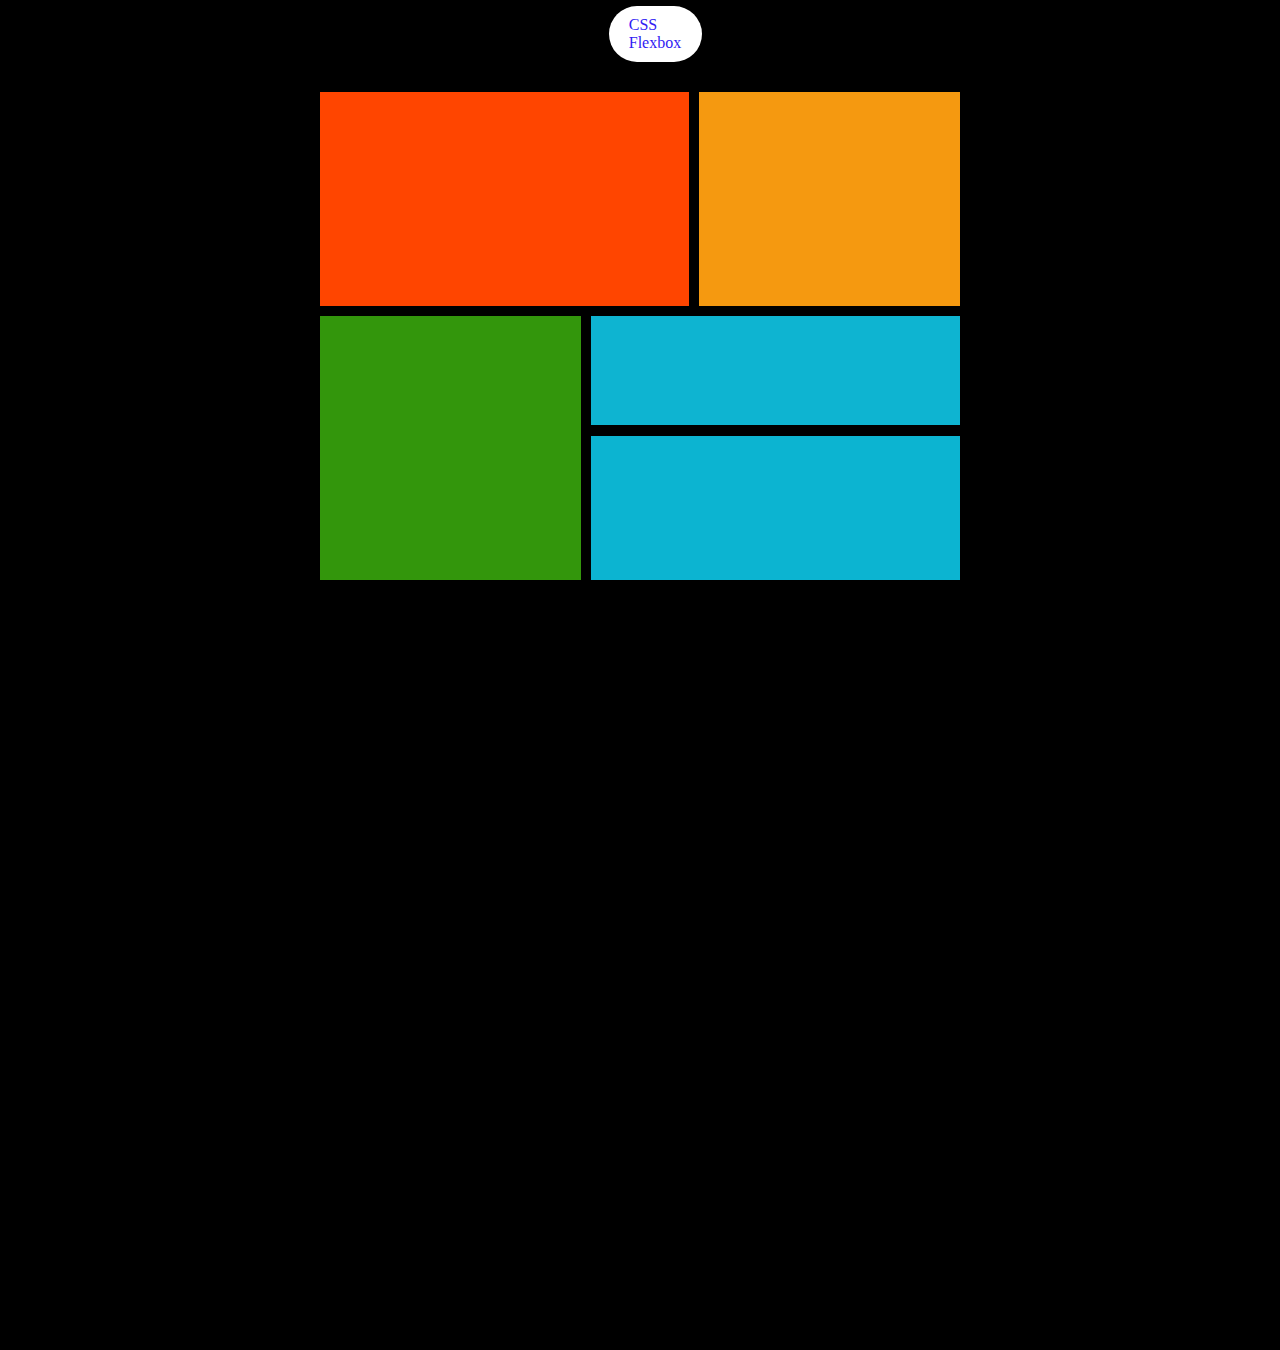
<file: grid.html>
<!DOCTYPE html>
<html lang="en">
<head>
    <meta charset="UTF-8">
    <meta http-equiv="X-UA-Compatible" content="IE=edge">
    <meta name="viewport" content="width=device-width, initial-scale=1.0">
    <title>CSS Grid</title>
    <link rel="stylesheet" href="grid.css">
    <link rel="shortcut icon" href="favicon-32x32.png" type="image/x-icon">

</head>
<body>
    <header>
        <a href="index.html" class="btn-flex" target="_blank">CSS Flexbox</a>
    </header>
    <main>
        <div class="a"></div>
        <div class="b"></div>
        <div class="c"></div>
        <div class="d"></div>
        <div class="e"></div>
    </main>
</body>
</html>
</file>
<file: grid.css>
* {
    margin: 0;
    padding: 0;
}

body{
    font-display: flex;
    place-items: center;
    height: 150vh;
    background-color: black;
}

main{
    display:grid;
    grid-template-areas: 
    'a a a b b'
    'a a a b b'
    'c c d d d'
    'c c e e e'   
    ;
    gap: 10px;
    width: 50%;
    margin: auto;
}

.a{
    background-color: orangered;
    padding: 2em;
    text-align: center;
    grid-area: a;
    height: 150px;
    margin-top: 30px;
}

.b {
    background-color: rgb(245, 153, 16);
    padding: 2em;
    text-align: center;
    grid-area: b;
    height: 150px;
    margin-top: 30px;
}

.c {
    background-color: rgb(51, 150, 12);
    padding: 2em;
    text-align: center;
    grid-area: c;
    height: 200px;
}

.d {
    background-color: rgb(14, 180, 209);
    padding: 2em;
    text-align: center;
    grid-area: d;
    height: 45px;
}

.e{
    background-color: rgb(12, 180, 209);
    padding: 2em;
    text-align: center;
    grid-area: e;
    height: 80px;
}

.btn-flex{
    display: inline-block;
    background-color: white;
    border-radius: 60px;
    padding: 10px 20px;
    box-sizing: border-box;
    text-decoration: none;
    color: hsl(246, 90%, 53%);
    margin-left: 25%;
    margin-top: 5%;
    border-color: rgb(63, 15, 236);
}
</file>
